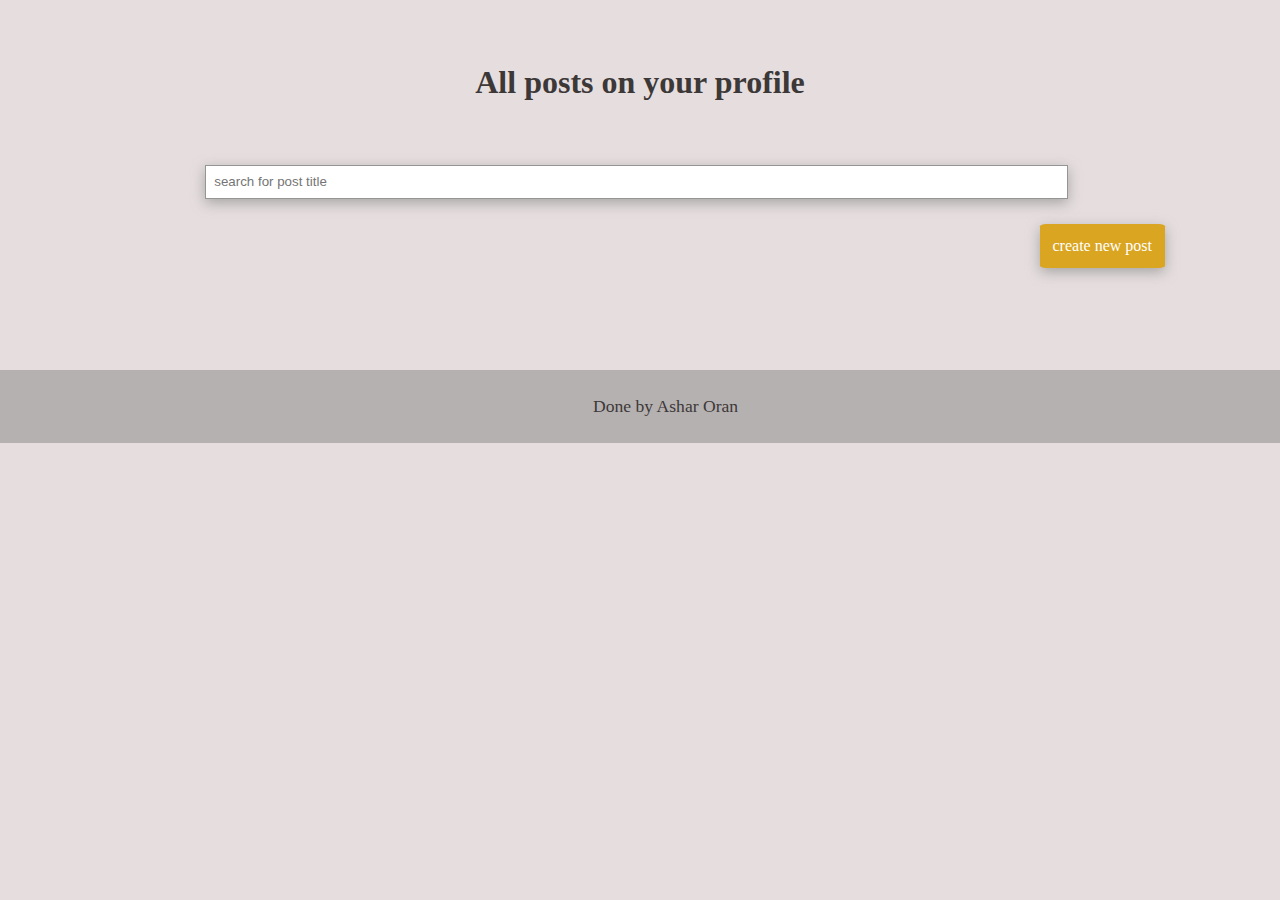
<file: index.html>
<!DOCTYPE html>
<html lang="en">

<head>
    <meta charset="UTF-8">
    <meta name="viewport" content="width=device-width, initial-scale=1.0">
    <link rel="stylesheet" href="./css/main.css">
    <title>Profile Posts</title>
</head>

<body>
    <h1>All posts on your profile</h1>

    <form name="searchBar" class="search">
        <input type="text" placeholder="search for post title">
    </form>

    <a class="create" href="/create.html">create new post</a>


    <div class="posts"></div>

    <footer >Done by Ashar Oran</footer>
    <script src="./js/index.js"></script>
</body>

</html>
</file>
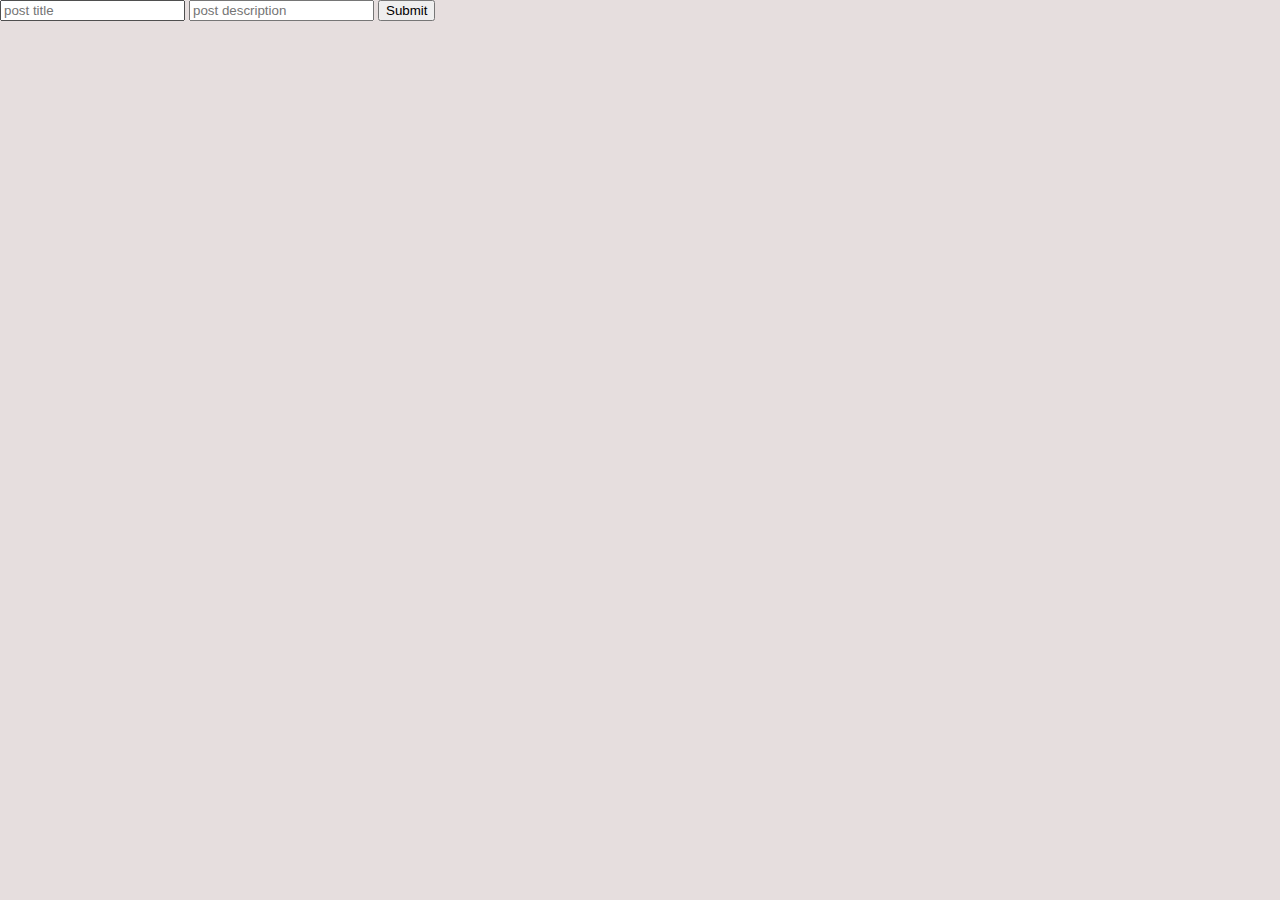
<file: create.html>
<!DOCTYPE html>
<html lang="en">

<head>
    <meta charset="UTF-8">
    <meta name="viewport" content="width=device-width, initial-scale=1.0">
    <link rel="stylesheet" href="./css/create.css">
    <title>create new post</title>
</head>

<body>
    <form name="createPost">
        <input name="title" type="text" placeholder="post title">
        <input name="body" type="text" placeholder="post description">
        <input type="submit">
    </form>

    <script src="./js/create.js"></script>
</body>

</html>
</file>
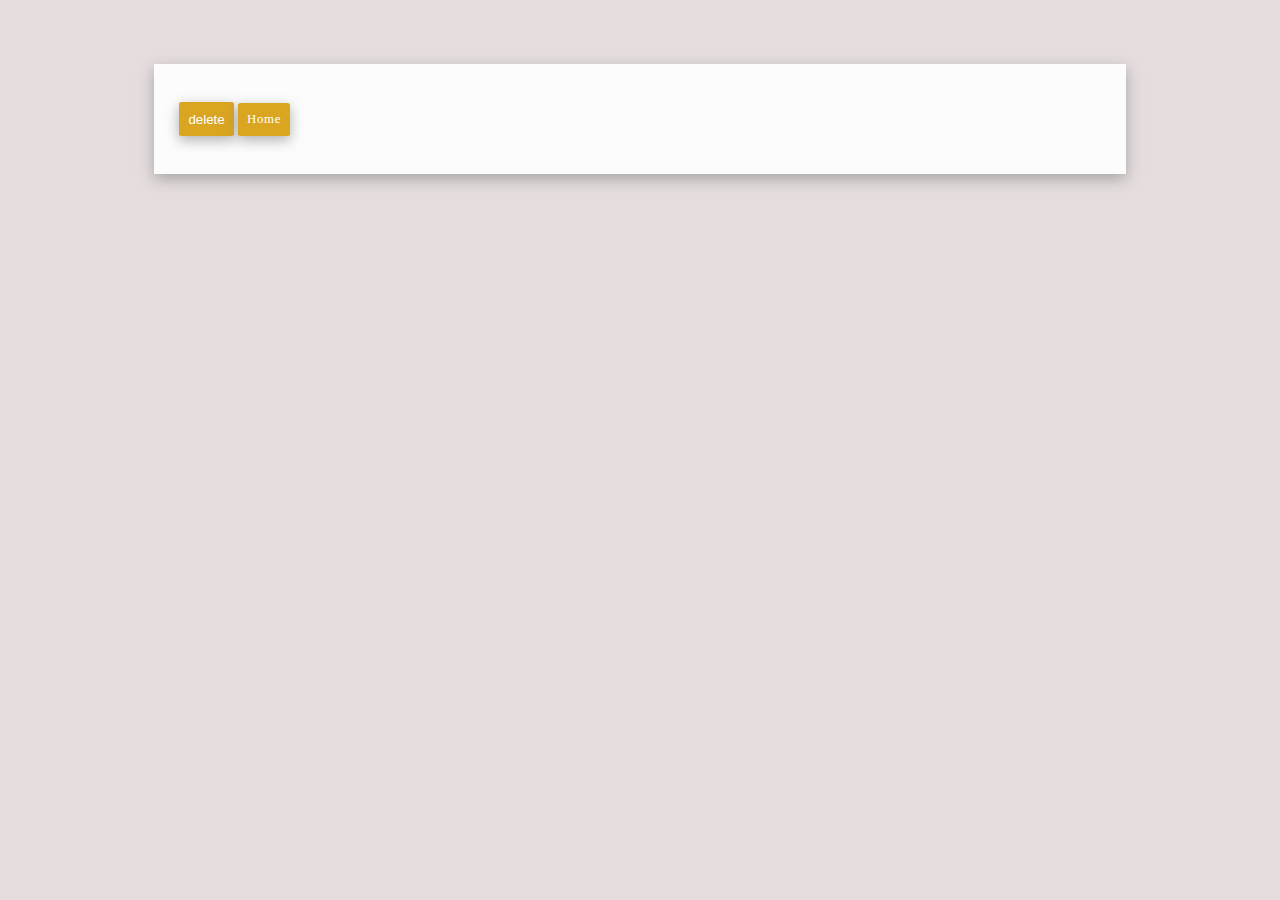
<file: details.html>
<!DOCTYPE html>
<html lang="en">

<head>
    <meta charset="UTF-8">
    <meta name="viewport" content="width=device-width, initial-scale=1.0">
    <link rel="stylesheet" href="./css/details.css">
    <title>post details</title>
</head>

<body>
    <div class="container">
        <div class="detail"></div>
        <button class="delete">delete</button>
        <a href='./index.html' class="back">Home</a>
    </div>

    <script src="./js/details.js"></script>
</body>

</html>
</file>
<file: css/main.css>
html, body {
    width: 100vw;
    overflow-x: hidden;
    color: #3d3838;
    /* position: relative; */
    margin: 0;
    padding: 0;
    background-color: rgb(230, 222, 222);
}


h1{
    width: fit-content;
    margin: 5% auto;
}

.create{
    float: right;
    margin: 2% 9%;
    text-align: center;
    text-decoration: none;
    padding: 1%;
    background-color: goldenrod;
    border-radius: 5%;
    color: white;
    box-shadow: 0px 4px 13px 0px rgba(134, 133, 133, 0.651);
}

.create:hover{
    background-color: rgb(226, 179, 59);
    box-shadow: 0px 4px 9px 0px rgba(134, 133, 133, 0.651);
    transition: 500ms;
}

.search{
    display: block;
    /* float: left; */
    width: 66%;
    /* margin: 3%; */
    margin: auto;
}

.search input {
    outline: none;
    width: 100%;
    margin: auto 1vw auto -1vw;
    display: block;
    border: .1px solid rgba(94, 92, 92, 0.651) ;
    padding: 1%;
    box-shadow: 0px 4px 13px 0px rgba(134, 133, 133, 0.651);
}
.search input:focus ,.search input:hover{
    box-shadow: 0px 5px 14px 0px rgba(134, 133, 133, 0.651);
}

.posts{
    clear: both;
    display: block;
    width: 90%;
    margin: auto;
}

.posts .post{
    width: 72%;
    padding: 2%;
    margin: 2vw auto;
    background: rgba(255, 255, 255, 0.89);
    letter-spacing: .7px;
    line-height: 20px;
    font-size: .8em;
    box-shadow: 0px 5px 14px 0px rgba(134, 133, 133, 0.651);
}
.posts .post small{
    margin: 0;
    padding: 0;
    color: gray;
}
.posts .post a {
    color: grey;
}
footer{
    /* position: absolute; */
    bottom: 0;
    font-size:1.1rem;
    clear: both;
    padding: 2%;
    text-align: center;
    margin: 6vw auto 0 auto;
    background: #8080807a;
    width: 100vw;
}
</file>
<file: css/create.css>
html, body {
    width: 100vw;
    overflow-x: hidden;
    color: #3d3838;
    /* position: relative; */
    margin: 0;
    padding: 0;
    background-color: rgb(230, 222, 222);
}
</file>
<file: css/details.css>
html, body {
    width: 100vw;
    overflow-x: hidden;
    color: #3d3838;
    /* position: relative; */
    margin: 0;
    padding: 0;
    background-color: rgb(230, 222, 222);
}

.delete , .back {
    margin: 1vw auto;
    border: none;
    /* display: block; */
    text-align: center;
    text-decoration: none;
    padding: 1%;
    background-color: goldenrod;
    border-radius: 5%;
    color: white;
    box-shadow: 0px 4px 13px 0px rgba(134, 133, 133, 0.651);
}
.delete:hover , .back:hover{
    cursor: pointer;
    background-color: rgb(226, 179, 59);
    box-shadow: 0px 4px 9px 0px rgba(134, 133, 133, 0.651);
    transition: 500ms;
}
.container{
    width: 80%;
    width: 72%;
    padding: 2%;
    letter-spacing: .7px;
    line-height: 20px;
    font-size: .8em;
    box-shadow: 0px 5px 14px 0px rgba(134, 133, 133, 0.651);
    margin: 5vw auto;
    background: rgba(255, 255, 255, 0.89);
}
</file>
